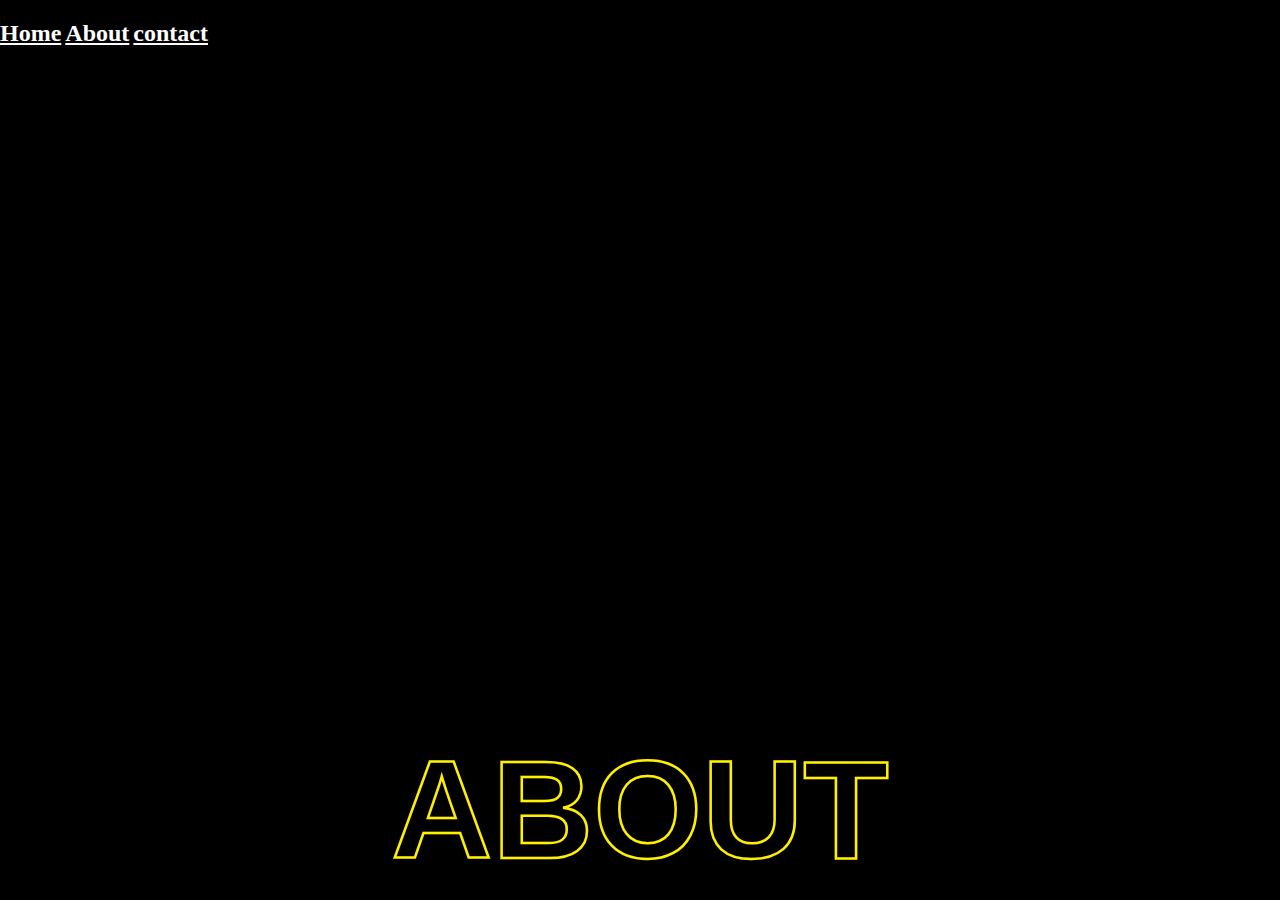
<file: about.html>
<!DOCTYPE html>
<html lang="en">
  <head>
    <meta charset="UTF-8" />
    <meta http-equiv="X-UA-Compatible" content="IE=edge" />
    <meta name="viewport" content="width=device-width, initial-scale=1.0" />
    <link rel="stylesheet" href="styles.css" />
    <title>Document</title>
  </head>
  <body>
    <header>
      <nav>
        <a href="./index.html">Home</a>
        <a href="./about.html">About</a>
        <a href="./contact.html">contact</a>
      </nav>
    </header>

    <h1>ABOUT</h1>
  </body>
</html>
</file>
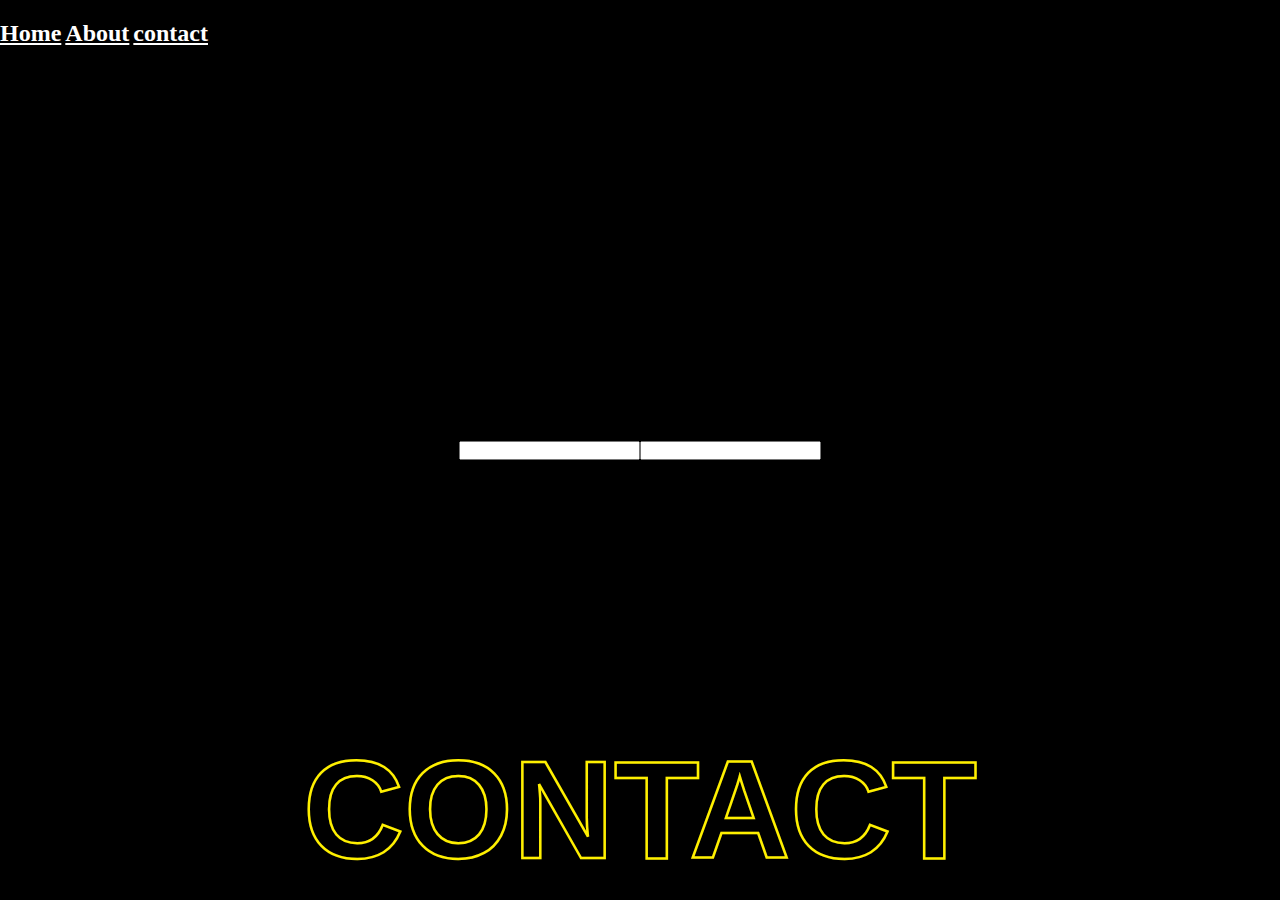
<file: contact.html>
<!DOCTYPE html>
<html lang="en">
  <head>
    <meta charset="UTF-8" />
    <meta http-equiv="X-UA-Compatible" content="IE=edge" />
    <meta name="viewport" content="width=device-width, initial-scale=1.0" />
    <title>Contact</title>
    <link rel="stylesheet" href="styles.css" />
  </head>
  <body>
    <header>
      <nav>
        <a href="./index.html">Home</a>
        <a href="./about.html">About</a>
        <a href="./contact.html">contact</a>
      </nav>
    </header>
    <h1>contact</h1>

    <form action=""><input type="text" /><input type="text" /></form>
  </body>
</html>
</file>
<file: styles.css>
* {
  margin: 0;
  padding: 0;
}
body {
  height: 100vh;
  width: 100%;
  background-color: #000000;

  display: grid;
  place-items: center;
  position: relative;
  overflow: hidden;
  cursor: crosshair;
}

header {
  position: absolute;
  top: 0;
  width: 100%;
  padding: 20px 40px;
  z-index: 400;
}

nav {
  width: 100%;
}

nav a {
  font-size: 24px;
  font-weight: 700;
  color: white;
}

@keyframes slideIn {
  0% {
    opacity: 0;
    color: 50%;
    transform: translate3d(-50%, 20%, 0);
  }
  100% {
    opacity: 1;
    transform: translate3d(-50%, 0%, 0);
  }
}

h1 {
  color: transparent;
  position: absolute;
  top: 80%;
  left: 50%;
  font-size: 140px;
  text-transform: uppercase;

  transform: translate3d(-50%, 0, 0);
  z-index: 1200;
  font-family: 'Arial Black', 'Arial Narrow', Arial, sans-serif;
  -webkit-text-stroke-width: 2.5px;
  -webkit-text-stroke-color: #fff000;
  text-align: left;
  line-height: 180px;

  transition: color 0.1s ease-in-out;
  animation: slideIn 0.8s ease-in-out;
  animation-delay: 0.75;
  cursor: crosshair;
}

h1:hover {
  color: #ffff00;

  /* -webkit-text-stroke-width: 3px; */
}

h1:hover + img {
  animation: jeby 0.2s ease-in-out;
  animation-iteration-count: infinite;
}

#snegl {
  font-size: 190px;
  position: absolute;
  top: 12%;
  z-index: 4000;
}

h1 > span:nth-of-type(2) {
  transform: rotate3d(30%, 0, 0);
}

img {
  height: 50vw;
  width: 50vw;
  border-radius: 50%;
  object-fit: cover;
  transform: scale(15);
  transition: all 0.3s ease-in;
  cursor: crosshair;
  animation: loadAnim 6s linear;
  animation-iteration-count: infinite;
}

@keyframes loadAnim {
  0% {
    transform: scale(10.1);
  }

  25% {
    transform: scale(9.7);
  }

  50% {
    transform: scale(9.8);
  }

  75% {
    transform: scale(10);
  }

  90% {
    transform: scale(10.1);
  }

  100% {
    transform: scale(10.2);
  }
}

@keyframes jeby {
  0% {
    transform: scale(10) rotate(3deg);
  }
  20% {
    transform: scale(10.5);
  }
  30% {
    transform: scale(10.5);
  }
  40% {
    transform: scale(1.5) rotate(10deg);
  }

  50% {
    transform: scale(1);
  }
  60% {
    transform: scale(35);
  }
  70% {
    transform: scale(10.5) rotate(30deg);
  }
  80% {
    transform: scale(1.5);
  }

  90% {
    transform: scale(1.5);
  }

  100% {
    transform: scale(1.1) rotate(30deg);
  }
}
</file>
